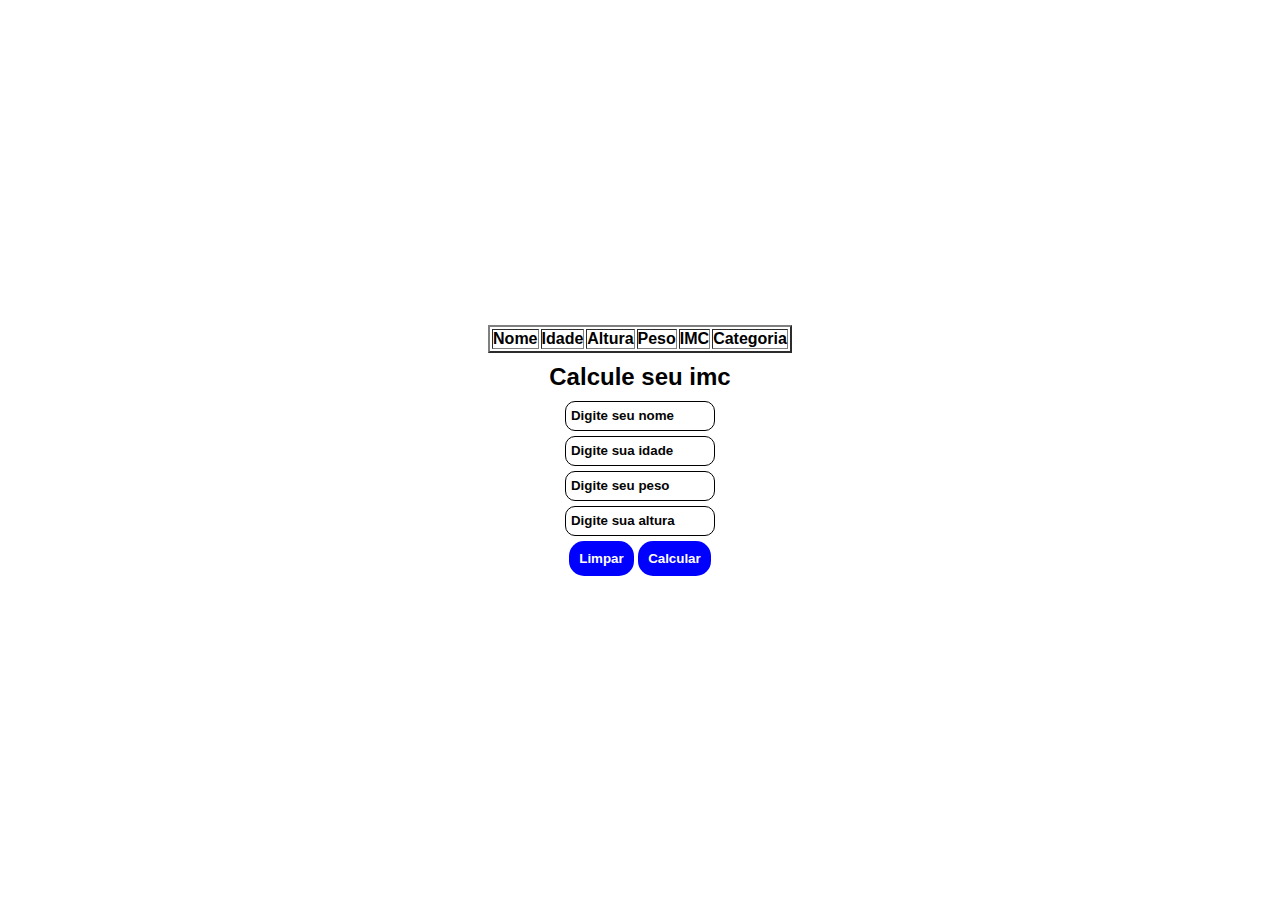
<file: index.html>
<!DOCTYPE html>
<html lang="pt-br">
<head>
    <meta charset="UTF-8">
    <meta name="viewport" content="width=device-width, initial-scale=1.0">
    <title>Document</title>
    <link rel="stylesheet" href="./assets/style.css">
</head>
<body>
<!--
    <div class="box" id="box">
        <div class="modal" id="modal">
            <button class="btn--exit" id="btn--exit">x</button>
            <p>
                Não conhece meu git hub? Acesse meu GitHub
                <a href=" https://github.com/odiegoalessandro"> https://github.com/odiegoalessandro</a> <br>
                Obs: não se esqueça de dar estrelas nos projetos que você usar ; ) <br>
                Obs do obs: Eu sei que esse modal esta feio nessa hora meu cerebro ja
                tinha derretido então não consegui pensar em algo melhor caso ache um
                design melhor faça um fork no meu GitHub
            </p>
        </div>
    </div>
-->

    <div class="container">
        <table class="table--information" id="information" border="2">
            <thead>
                <tr>
                    <th>Nome</th>
                    <th>Idade</th>
                    <th>Altura</th>
                    <th>Peso</th>
                    <th>IMC</th>
                    <th>Categoria</th>
                </tr>
            </thead>
            <tbody id="corpo_tabela">

            </tbody>
        </table>
        <h2 class="title">Calcule seu imc</h2>
    <section class="table" id="table">
        <form id="form">
            <input type="text" maxlength="18" placeholder="Digite seu nome" class="input" id="input--name" required>
            <input type="number" maxlength="3" placeholder="Digite sua idade" class="input" id="input--age" required>
            <input type="number" placeholder="Digite seu peso" class="input" id="input--weight" required>
            <input type="number" placeholder="Digite sua altura" class="input" id="input--height" required>
            <button class="btn btn--clear" id="btn--clear" onclick="controller.reseta(event)" >Limpar</button>
            <button class=" btn btn--calc" id="btn--calc" onclick="controller.enviarParaView(event)">Calcular</button><br>
        </form>
    </section>

    <script src="./Controller/imcController.js"></script>
    <script src="./Model/imcModel.js"></script>
    <script src="./View/imcView.js"></script>
    <script>
        this._peso = document.getElementById('input--weight')
        this._altura = document.getElementById('input--height')
        this._nome = document.getElementById('input--name')
        this._idade = document.getElementById('input--age')
        this._corpo_tabela = document.getElementById('corpo_tabela')
        let controller = new imcController()
    </script>
</body>
</html>
</file>
<file: assets/style.css>
*{
    margin: 0;
    padding: 0;
    box-sizing: border-box;
    font-family: sans-serif;
}
body{
    align-items: center;
    text-align: center;
    justify-content: center;
    min-height: 100vh;
    display: flex;
}
.title{
    width: 100%;
    display: block;
}
.table{
    margin: 10px auto;
    height: auto;
    min-height: 100px;
    width: 195px;
    display: block;
}
.input{
    color: #000;
    border: 1px solid #000;
    border-radius: 10px;
    font-weight: bold;
    width: 150px;
    padding: 5px;
    height: 30px;
    margin: 5px auto;
    display: block;
}
.input::placeholder{
    color: #040404;
}
.btn:hover{
    color: #fff;
    background: #121392;
}
.btn{
    color: #fff;
    border: none;
    background: blue;
    font-weight: bold;
    border-radius: 15px;
    cursor: pointer;
    padding: 10px;
    display: inline-block;

}
.imc-category{
    display: flex;
    justify-content: center;
    align-items: center;
    min-height: 100px;
    text-align: center;
}
.output--imc{
    display: inline-block;
    background: orangered;
    color: #fff;
    width: 80px;
    height: 40px;
    padding: 10px;
    font-weight: bold;
    text-align: left;
    border-radius: 20px 0px 0px 20px;
}
.output--imc-value{
    color: #000;
    font-weight: bold;
    background: #d4d4d4;
    width: 100px;
    height: 40px;
    padding: 10px;
    text-align: right;
    display: inline-block;
    position: absolute;
}
.table--information{
    height: auto;
    width: auto;
    margin: 10px auto;
    text-align: center;
}
.imc--box{
    margin-top: 30px;
    margin-right: 100px;
}
.box{
    background: #0000009c;
    align-items: center;
    justify-content: center;
    min-height: 100vh;
    width: 500px;
    height: 100px;
    width: 100vw;
    height: 100vh;
    display: flex;
    position: absolute;
    z-index: 100;
}
.modal{
    display: flex;
    flex-wrap: wrap;
    padding: 10px;
    width: 600px;
    padding: 30px;
    height: 400px;
    background: #fff;
}
.btn--exit{
    color: #000000;
    font-weight: bold;
    width: 20px;
    float: right;
    height: 20px;
    border-radius: 50%;
    box-sizing: border-box;
    border: none;
    font-size: 15px;
    background: #fff;
    padding-bottom: 5px;    
}
.btn--exit:hover{
    background: #c0b8b8;
    color: #fff;
    transition: 0.5s;
}
.box.fecha{
    display: none;
}
.modal.fecha{
    display: none;
}
input[type=number]::-webkit-outer-spin-button,
input[type=number]::-webkit-inner-spin-button {
  -webkit-appearance: none;
  margin: 0;
}
input[type=number] {
  -moz-appearance: textfield;
}
.form{
    background: transparent;
}
</file>
